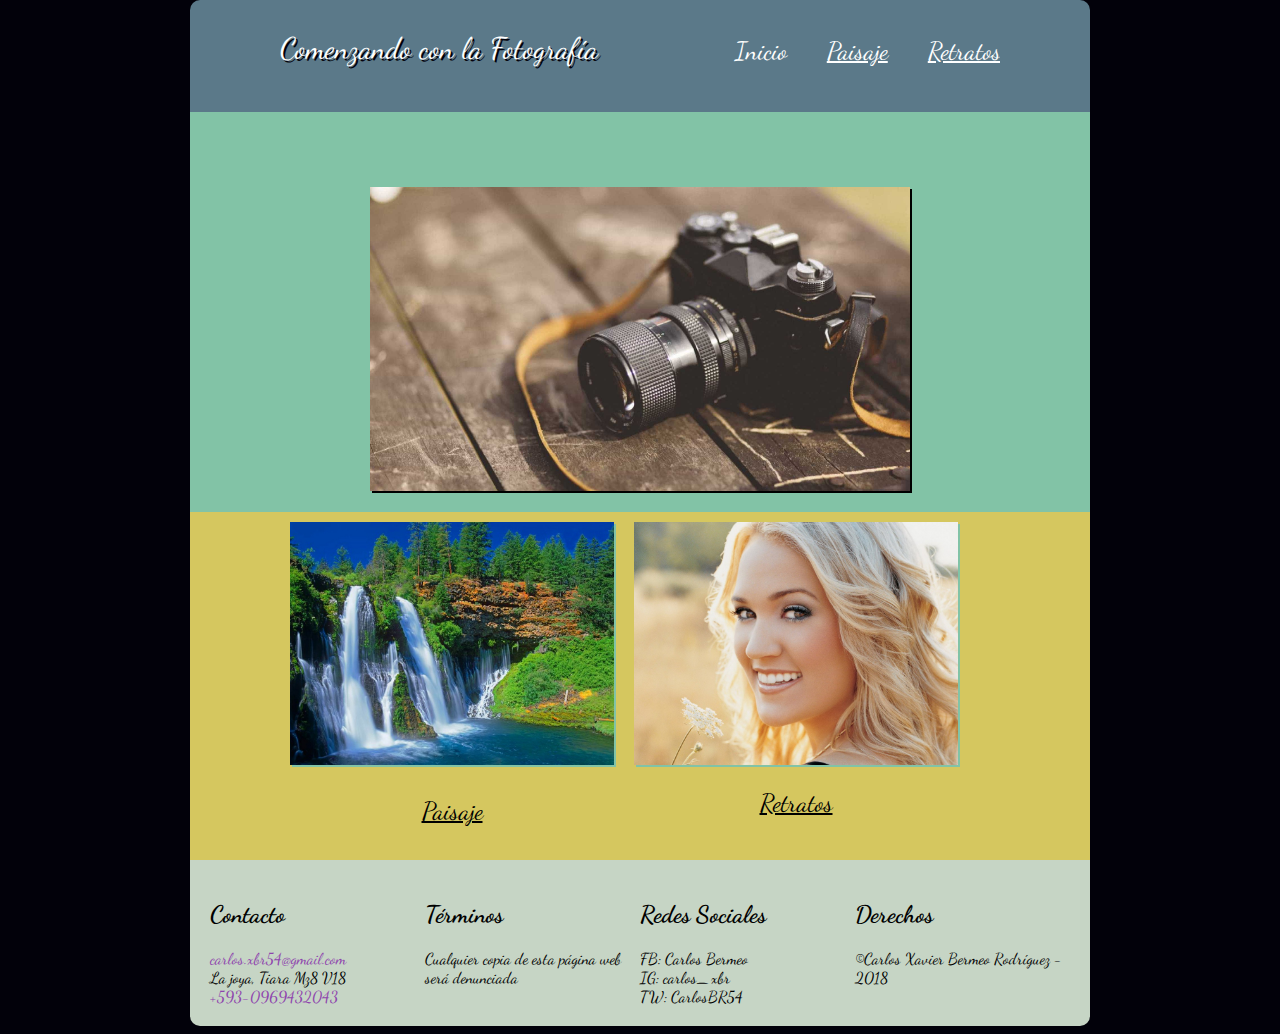
<file: index.html>
<!DOCTYPE html>
<html>
  <head>
    <link rel="stylesheet" href="./css/style.css">
    <link href="https://fonts.googleapis.com/css?family=Dancing+Script" rel="stylesheet">
    <link rel="stylesheet" href="https://stackpath.bootstrapcdn.com/font-awesome/4.7.0/css/font-awesome.min.css">
    <meta charset="utf-8">
    <meta name="viewport" content="width=device-width">
    <title>PROYECTO</title>
  </head>
  <body>
    <section id="contenido">
    <header>
      <div class="container">
        <div id="Titulo">
          <span>Comenzando con la Fotograf&iacute;a</span>
        </div>
        <nav>
          <ul>
            <li class="actual"><a href="index.html">Inicio</a></li>
            <li><a href="paisajes.html">Paisaje</a></li>
            <li><a href="retratos.html">Retratos</a></li>
          </ul>
        </nav>
      </div>
    </header>

    <section id="container2">
      <div class="container">
        <img src="./img/camaraP.jpg" title="C&aacute;mara" class="camara">
      </div>
    </section>
    <section id="boxes">
      <div class="container">
        <div class="box">
          <img id="imagen1" src="./img/paisaje.jpg">
          <h1><a href="paisajes.html">Paisaje</a></h1>
        </div>
        <div class="box">
          <img id="imagen2" src="./img/modelo.jpg">
          <h3><a href="retratos.html">Retratos</a></h3>
        </div>
      </div>
    </section>

    <footer>
        <div class="footer-main">
          <div class="footer-columna">
            <h2>Contacto</h2>
            <a href="mailto:carlos.xbr54@gmail.com">carlos.xbr54@gmail.com</br></a>
            <span>La joya, Tiara Mz8 V18</br></span>
            <a href="tel:+5930969432043">+593-0969432043</a>
          </div>
          <div class="footer-columna">
            <h2>T&eacute;rminos</h2>
              <span>Cualquier copia de esta página web será denunciada</span>
          </div>
          <div class="footer-columna">
            <h2>Redes Sociales</h2>
              <span>FB: Carlos Bermeo </br> IG: carlos_xbr </br> TW: CarlosBR54</span>
          </div>
          <div class="footer-columna">
            <h2>Derechos</h2>
              <span>&copy;Carlos Xavier Bermeo Rodr&iacute;guez - 2018</span>
          </div>
        </div>
    </footer>
    </section>
  </body>
</html>
</file>
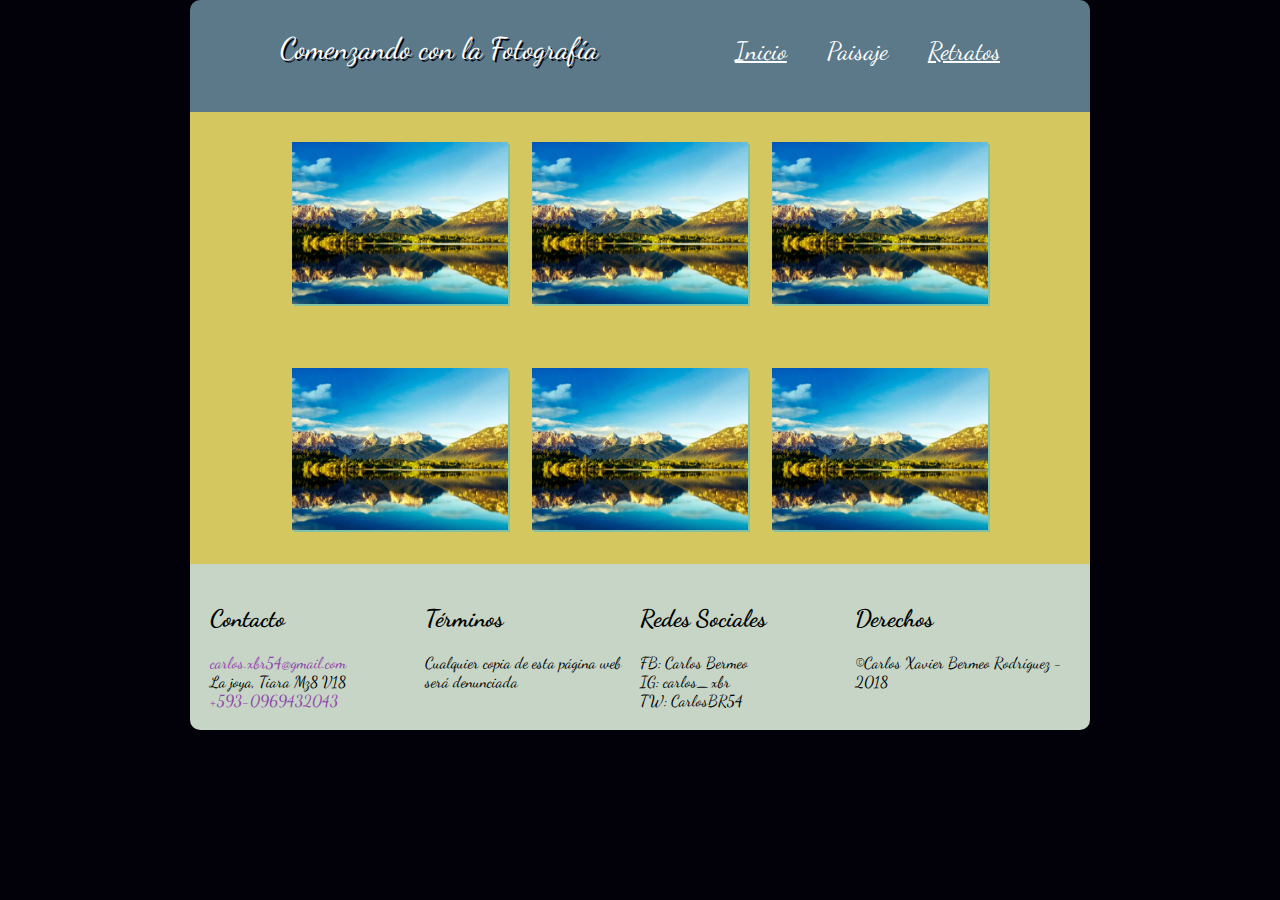
<file: paisajes.html>
<!DOCTYPE html>
<html>
  <head>
    <link rel="stylesheet" href="./css/style.css">
    <link href="https://fonts.googleapis.com/css?family=Dancing+Script" rel="stylesheet">
    <link rel="stylesheet" href="https://stackpath.bootstrapcdn.com/font-awesome/4.7.0/css/font-awesome.min.css">
    <meta charset="utf-8">
    <meta name="viewport" content="width=device-width">
    <title>PROYECTO</title>
  </head>
  <body>
    <section id="contenido">
    <header>
      <div class="container">
        <div id="Titulo">
          <span>Comenzando con la Fotograf&iacute;a</span>
        </div>
        <nav>
          <ul>
            <li><a href="index.html">Inicio</a></li>
            <li class="actual"><a href="paisajes.html">Paisaje</a></li>
            <li><a href="retratos.html">Retratos</a></li>
          </ul>
        </nav>
      </div>
    </header>

    <section id="boxes1">
      <div class="container">
        <div class="box1">
          <img id="p1" src="./img/p1.jpg">
        </div>
        <div class="box1">
          <img id="p2" src="./img/p1.jpg">
        </div>
        <div class="box1">
          <img id="p3" src="./img/p1.jpg">
        </div>
        <div class="box1">
          <img id="p4" src="./img/p1.jpg">
        </div>
        <div class="box1">
          <img id="p5" src="./img/p1.jpg">
        </div>
        <div class="box1">
          <img id="p6" src="./img/p1.jpg">
        </div>
      </div>
    </section>

    <footer>
        <div class="footer-main">
          <div class="footer-columna">
            <h2>Contacto</h2>
            <a href="mailto:carlos.xbr54@gmail.com">carlos.xbr54@gmail.com</br></a>
            <span>La joya, Tiara Mz8 V18</br></span>
            <a href="tel:+5930969432043">+593-0969432043</a>
          </div>
          <div class="footer-columna">
            <h2>T&eacute;rminos</h2>
              <span>Cualquier copia de esta página web será denunciada</span>
          </div>
          <div class="footer-columna">
            <h2>Redes Sociales</h2>
              <span>FB: Carlos Bermeo </br> IG: carlos_xbr </br> TW: CarlosBR54</span>
          </div>
          <div class="footer-columna">
            <h2>Derechos</h2>
              <span>&copy;Carlos Xavier Bermeo Rodr&iacute;guez - 2018</span>
          </div>
        </div>
    </footer>
    </section>
  </body>
</html>
</file>
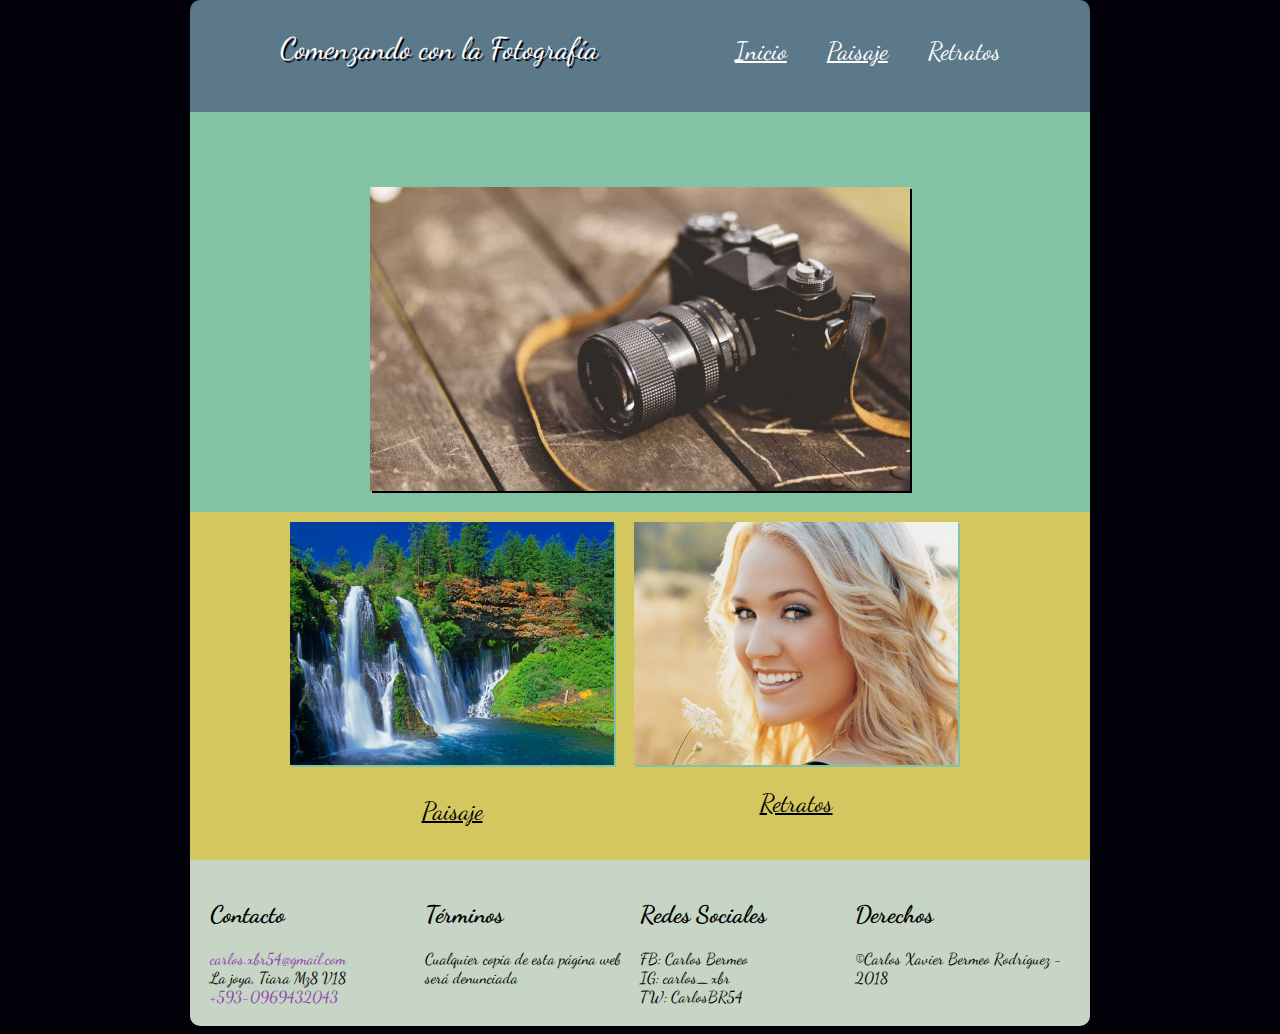
<file: retratos.html>
<!DOCTYPE html>
<html>
  <head>
    <link rel="stylesheet" href="./css/style.css">
    <link href="https://fonts.googleapis.com/css?family=Dancing+Script" rel="stylesheet">
    <link rel="stylesheet" href="https://stackpath.bootstrapcdn.com/font-awesome/4.7.0/css/font-awesome.min.css">
    <meta charset="utf-8">
    <meta name="viewport" content="width=device-width">
    <title>PROYECTO</title>
  </head>
  <body>
    <section id="contenido">
    <header>
      <div class="container">
        <div id="Titulo">
          <span>Comenzando con la Fotograf&iacute;a</span>
        </div>
        <nav>
          <ul>
            <li><a href="index.html">Inicio</a></li>
            <li><a href="paisajes.html">Paisaje</a></li>
            <li class="actual"><a href="retratos.html">Retratos</a></li>
          </ul>
        </nav>
      </div>
    </header>

    <section id="container2">
      <div class="container">
        <img src="./img/camaraP.jpg" title="C&aacute;mara" class="camara">
      </div>
    </section>
    <section id="boxes">
      <div class="container">
        <div class="box">
          <img id="imagen1" src="./img/paisaje.jpg">
          <h1><a href="paisajes.html">Paisaje</a></h1>
        </div>
        <div class="box">
          <img id="imagen2" src="./img/modelo.jpg">
          <h3><a href="retratos.html">Retratos</a></h3>
        </div>
      </div>
    </section>

    <footer>
        <div class="footer-main">
          <div class="footer-columna">
            <h2>Contacto</h2>
            <a href="mailto:carlos.xbr54@gmail.com">carlos.xbr54@gmail.com</br></a>
            <span>La joya, Tiara Mz8 V18</br></span>
            <a href="tel:+5930969432043">+593-0969432043</a>
          </div>
          <div class="footer-columna">
            <h2>T&eacute;rminos</h2>
              <span>Cualquier copia de esta página web será denunciada</span>
          </div>
          <div class="footer-columna">
            <h2>Redes Sociales</h2>
              <span>FB: Carlos Bermeo </br> IG: carlos_xbr </br> TW: CarlosBR54</span>
          </div>
          <div class="footer-columna">
            <h2>Derechos</h2>
              <span>&copy;Carlos Xavier Bermeo Rodr&iacute;guez - 2018</span>
          </div>
        </div>
    </footer>
    </section>
  </body>
</html>
</file>
<file: css/style.css>
@font-face {
  font-family: 'Dancing Script',cursive;
}

body{
  font-family: 'Dancing Script';
  background-color: #02010a;
  animation: slide 3s;
  margin-top: 0%;
}
/* Animacion de rebote */
@keyframes slide {
  0%{
    margin-top: 150%;
  }
  60%{
    margin-top: -5%;
  }
  100%{
    margin-top: 0%;
  }
}

#contenido{
  max-width: 900px;
  margin-left: auto;
  margin-right: auto;
}

.container span{
  font-size: 30px;
}

.container{
  width:80%;
  margin:auto;
  overflow: hidden;
}

/* Header */
header{
  background:#5b7989;
  color:#ffffff;
  padding-top:30px;
  min-height:70px;
  border-radius: 10px 10px 0 0;
}

.container span{
  text-shadow: 2px 2px #02010a;
}

header a{
  color:#ffffff;
  font-size:25px;
}

header li{
  float:left;
  display:inline;
  padding: 0 20px 0 20px;
}

header .actual a{
  text-decoration: none;
}

header nav{
  float:right;
  top: 50%;
  left: 50%;
  transform: translate(6%,-100%);
}

.camara{
  width: 75%;
  -webkit-box-shadow: 2px 2px;
}

/* Container2 */
#container2{
  min-height:400px;
  background:#82c3a6;
  text-align:center;
}

#container2 .container{
  padding-top: 75px;
}

/* Boxes */
#boxes{
  background: #d5c75f;
}

#boxes .box{
  float:left;
  text-align: center;
  width:45%;
  padding:10px;
}

#boxes .box a{
  font-size: 25px;
  color: black;
  font-weight: normal;

}

#boxes .box img{
  width:100%;
  box-shadow: 2px 2px #82c3a6;
}

#imagen1,#imagen2{
  transition: .5s;
}

#imagen1:hover{
  transform: rotate(10deg);
  -ms-transform: rotate(10deg);
  -webkit-transform: rotate(10deg);
}

#imagen2:hover{
  transform: translate(20px, -5px);
  -ms-transform: translate(20px, -5px);
  -webkit-transform: translate(20px, -5px);
}

/* Boxes 1 */
#boxes1{
  background: #d5c75f;
}

#boxes1 .box1{
  float:left;
  text-align: center;
  width: calc(100%/3);
  padding: 30px 0 30px 0;
}

#boxes1 .box1 img{
  width:90%;
  box-shadow: 2px 2px #82c3a6;
}
/* Footer */
footer{
  padding:20px;
  color: black;
  background-color:#C6d5c5;
  text-align: center;
  border-radius: 0 0 10px 10px;
}

.footer-main a{
  text-decoration: none;
  color: #8e44ad;
}

.footer-main{
  display: flex;
  flex-wrap: wrap;
}

.footer-main .footer-columna{
  width: calc(100%/4);
}

.footer-columna{
  text-align: left;
}

/* Media Queries */
@media(max-width: 900px){
  header #titulo, header nav,#boxes .box,#boxes1 .box1{
    float:none;
    text-align:center;
    width:100%;
  }
  .container span{
    font-size: 25px;
    margin-left: 25px;
  }
  #container2 img{
    width: 125%;
  }
  header a{
    font-size: 22px;
    margin-left: -20px;
  }
  .footer-main .footer-columna{
    width: 100%;
  }
}
</file>
